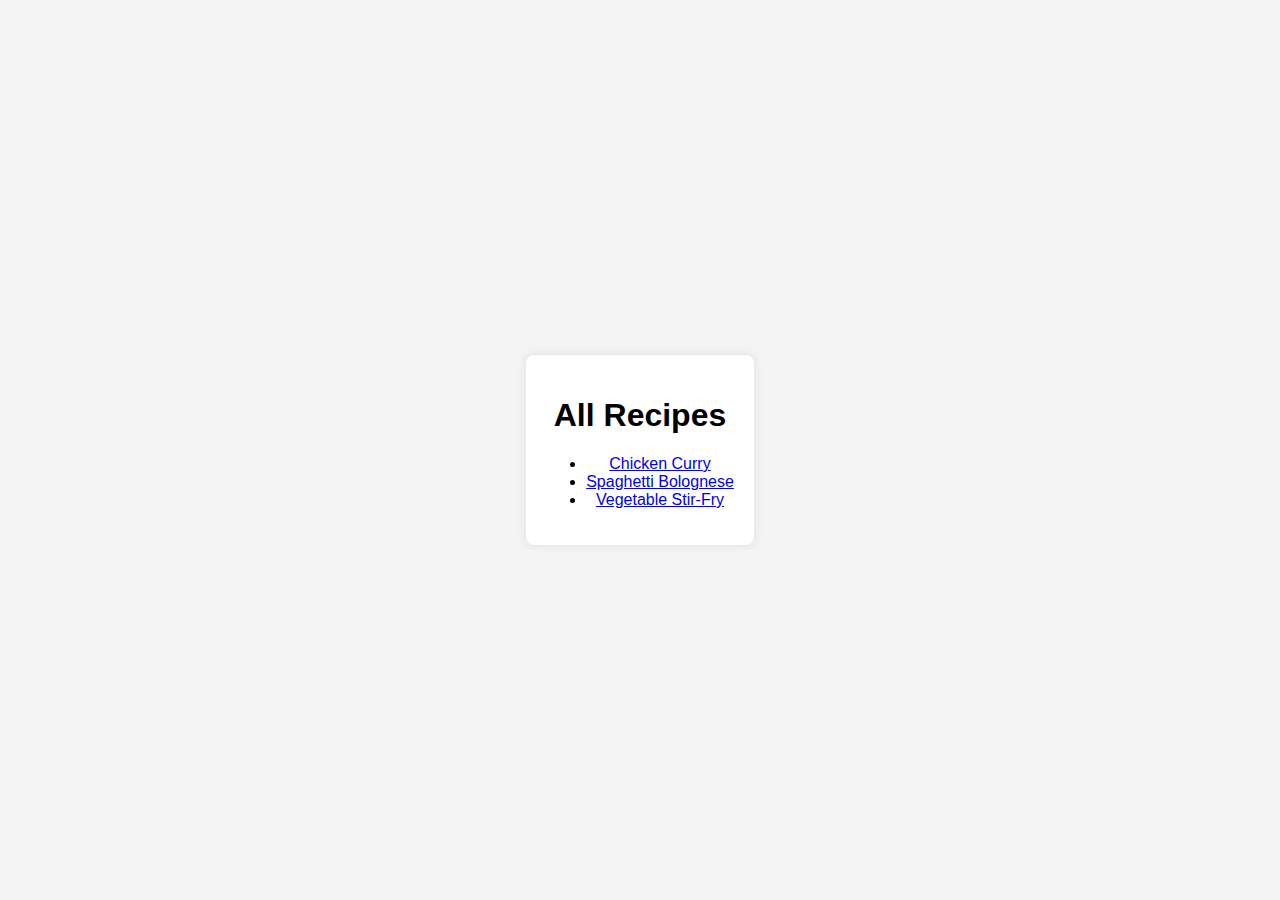
<file: recipes.html>
<!DOCTYPE html>
<html lang="en">

<head>
    <meta charset="UTF-8">
    <meta name="viewport" content="width=device-width, initial-scale=1.0">
    <title>Recipes</title>
    <link rel="stylesheet" href="style.css">
</head>

<body>
    <div class="container">
        <h1>All Recipes</h1>
        <ul>
            <li><a href="#" onclick="displayRecipe('chicken-curry')">Chicken Curry</a></li>
            <li><a href="#" onclick="displayRecipe('spaghetti-bolognese')">Spaghetti Bolognese</a></li>
            <li><a href="#" onclick="displayRecipe('vegetable-stir-fry')">Vegetable Stir-Fry</a></li>
            <!-- Add more recipes as needed -->
        </ul>
    </div>

    <script src="script.js"></script>
</body>

</html>
</file>
<file: style.css>
body {
    font-family: Arial, sans-serif;
    background-color: #f4f4f4;
    margin: 0;
    padding: 0;
    display: flex;
    align-items: center;
    justify-content: center;
    height: 100vh;
}

.container {
    text-align: center;
    background-color: #fff;
    padding: 20px;
    border-radius: 8px;
    box-shadow: 0 0 10px rgba(0, 0, 0, 0.1);
}

label {
    display: block;
    margin: 10px 0;
}

input,
textarea {
    width: 100%;
    padding: 10px;
    margin-bottom: 10px;
}

button {
    background-color: #3498db;
    color: #fff;
    padding: 10px 20px;
    border: none;
    border-radius: 4px;
    cursor: pointer;
}

button:hover {
    background-color: #45a049;
}
.recipes-button {
    display: inline-block;
    padding: 10px 20px;
    background-color: #3498db;
    color: #fff;
    text-decoration: none;
    border-radius: 4px;
    cursor: pointer;
}

.recipes-button:hover {
    background-color: #2980b9;
}
</file>
